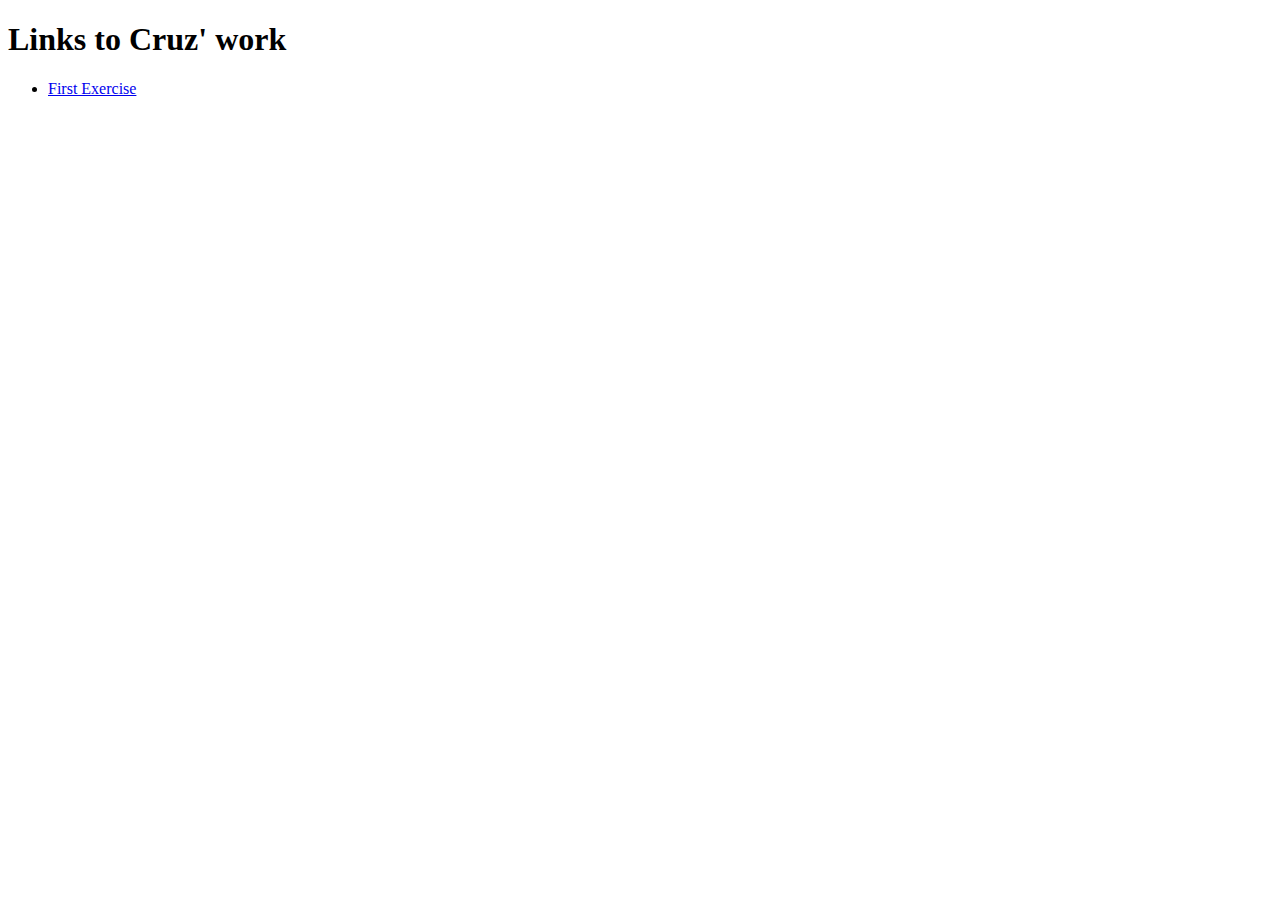
<file: Q1_1stGraded.html>
<!DOCTYPE html>
<html>
<head>
  <title>Cait Cruz Portfolio</title>
  <link rel="stylesheet" href="https://www.w3schools.com/w3css/5/w3.css">
</head>
<body>
  <section class="w3-container">
   <h1>Links to Cruz' work</h1>
   <nav>
    <ul>
      <li><a href="./public/Q1_1stGraded.html"> First Exercise </a> </li>
    </ul>
   </nav>
  </section>
</body>
</html>
</file>
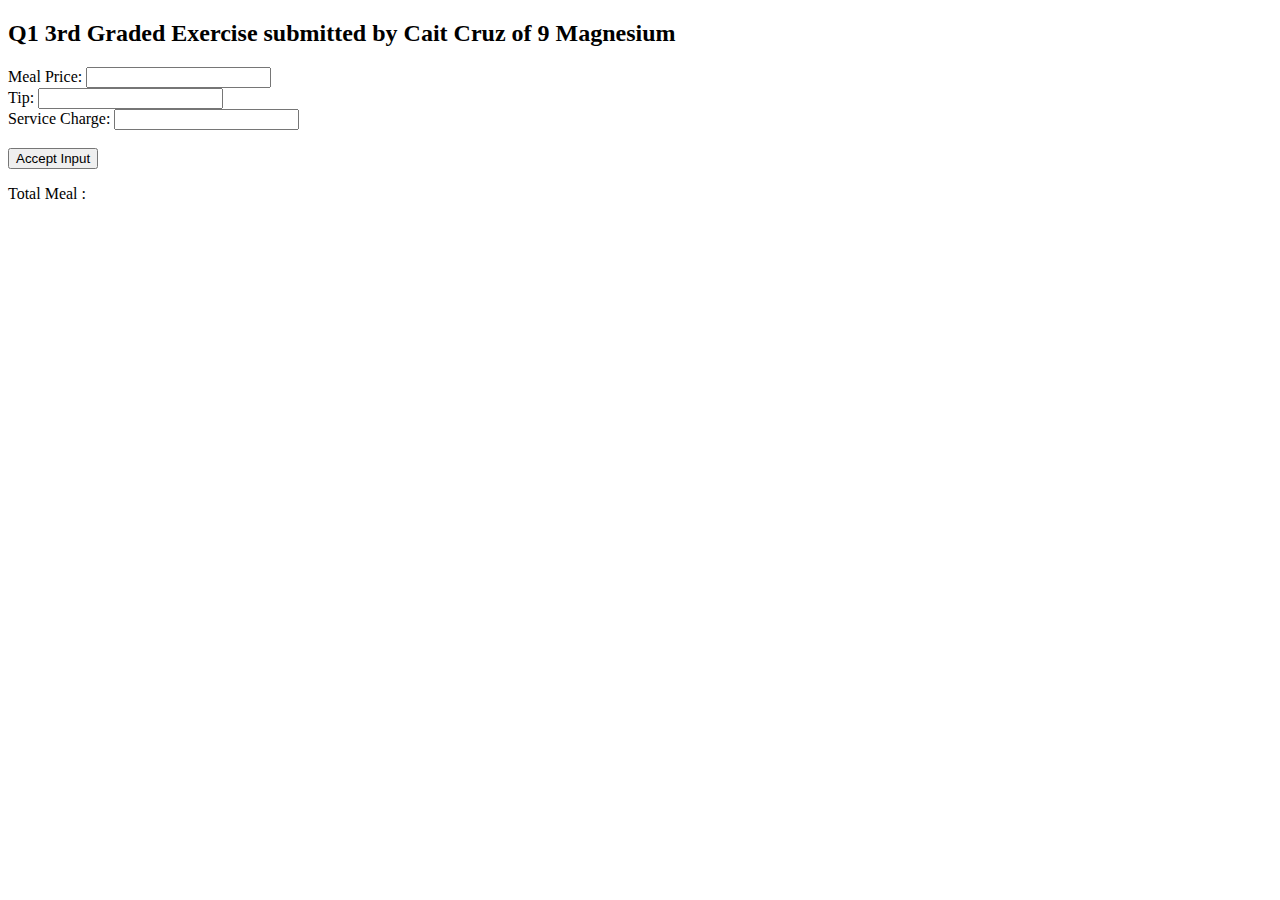
<file: public/Q12GMgCruz.html>
<!DOCTYPE html>
<html>
<body>

    <h2> Q1 3rd Graded Exercise submitted by Cait Cruz of 9 Magnesium</h2>
    
    <label> Meal Price:
        <input id = "mealprice" />
    </label> </br/>
    <label> Tip: 
        <input id = "tip" />
    </label> </br/>
    <label> Service Charge: 
        <input id = "servicecharge" />
    </label> </br/>
    <br>


    <button onclick="totalMeal()"> Accept Input </button>


    <p> Total Meal :
        <span id = "totalMeal"></span>
    </p>

    <script>
        function totalMeal() {
        
        let mp = document.getElementById("mealprice").value;
        let tip = document.getElementById("tip").value;
        let sc = document.getElementById ("servicecharge").value;
        let totalCost =(Number (mp) + Number (tip) + Number (sc/100 * mp));
        
        document.getElementById("totalMeal").innerText = totalCost;
         
        }
    </script>

</body>
</html>
</file>
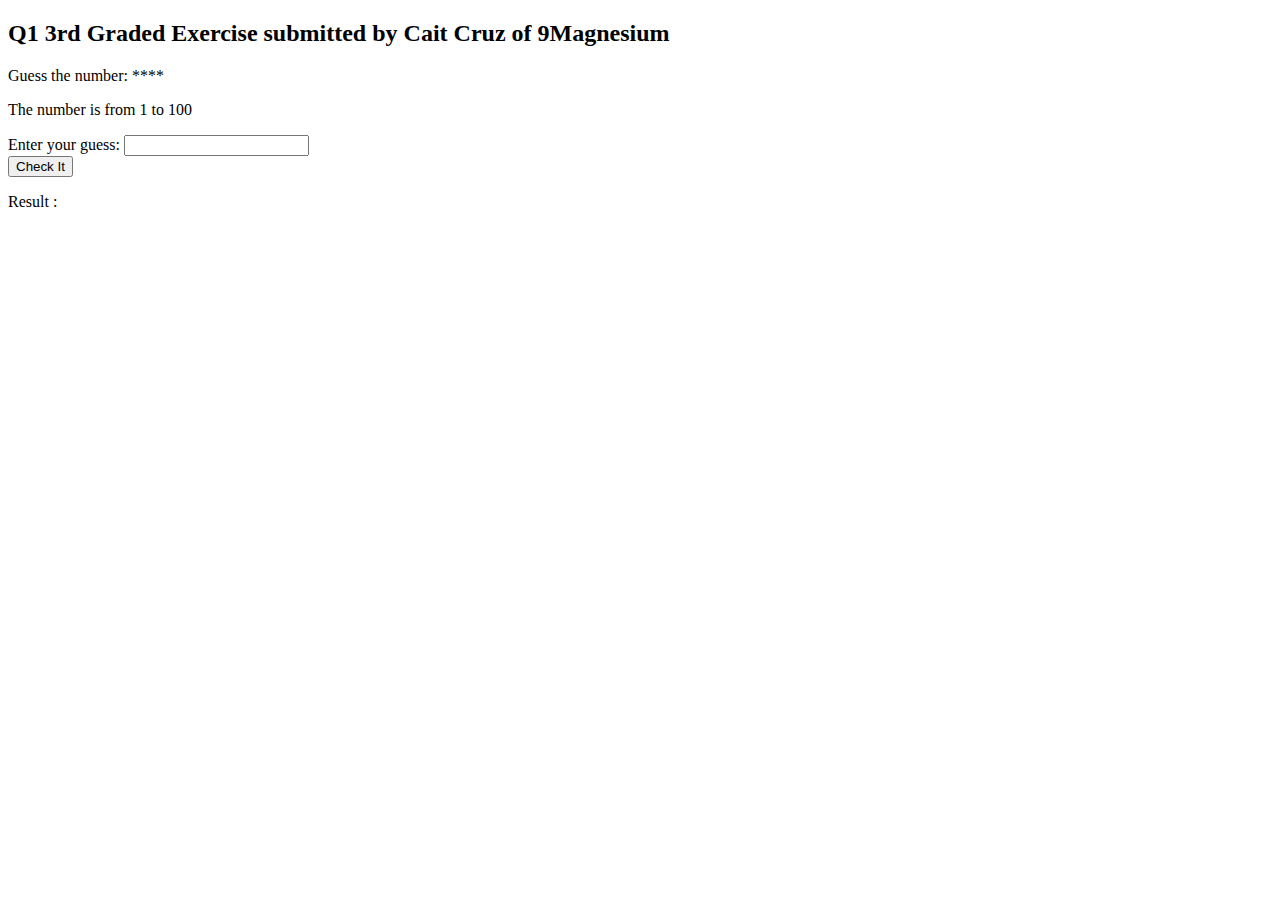
<file: public/Q13GMgCruz.html>
<!DOCTYPE html>
<html>
<body>

   <h2> Q1 3rd Graded Exercise submitted by Cait Cruz of 9Magnesium</h2>

   <p>Guess the number: ****</p>
   <p>The number is from 1 to 100</p>

   <label> Enter your guess:
    <input id="guess"/>
   </label><br/>

   <button onclick="checkIt()"> Check It</button>

   <p>Result : 
    <span id = "resultHere"></span>

   </p>
    <script>

       var dNumber = Math.floor(Math.random() * 100) + 1; // generates a number from 1  to 100 when the page loads

        function checkIt() {
        let guess =Number(document.getElementById("guess").value);

        if (guess<dNumber)
        {
            document.getElementById("resultHere").innerText="Higher"; //ID name.value -> shortened value of document: resultHere.innerHTML
        }
        else if(guess>dNumber)
        {
            document.getElementById("resultHere").innerText="Lower";
        }
        else
        {
            document.getElementById("resultHere").innerText="You are correct!";
        }
            
         
        // result.innerHTML =(dNum==dNumber)? "You are correct ": (dNum>DNumber)? "Lower": "Higher"

        //  
        

    
        }
    </script>

</body>



</html>
</file>
